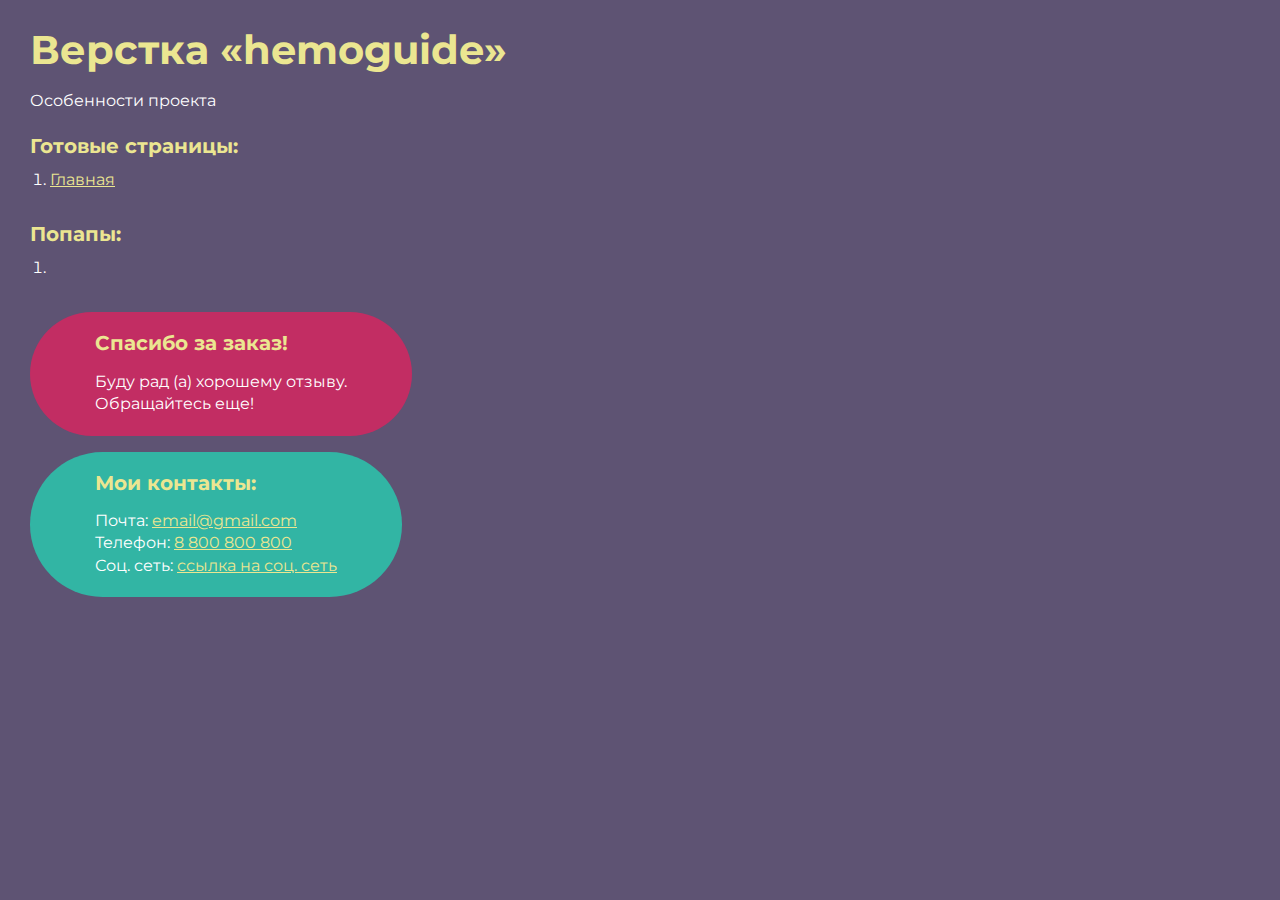
<file: index.html>
<!DOCTYPE html>
<html>

<head>
	<meta charset="UTF-8">
	<meta name="viewport" content="width=device-width, initial-scale=1.0">
	<title>Верстка «hemoguide»</title>
</head>

<body>
	<div class="rootpage">
		<h1>Верстка «hemoguide»</h1>
		<div class="rootpage__info">
			Особенности проекта
		</div>
		<h2>Готовые страницы:</h2>
		<ol class="rootpage__list">
			<li><a target="_blank" href="home.html">Главная</a></li>
		</ol>
		<h2>Попапы:</h2>
		<ol class="rootpage__list">
			<li><a target="_blank" href="home.html#"></a></li>
		</ol>
		<div class="rootpage__tnx">
			<h2>Спасибо за заказ!</h2>
			<p>Буду рад (а) хорошему отзыву.</p>
			<p>Обращайтесь еще!</p>
		</div>
		<div class="rootpage__contacts">
			<h2>Мои контакты:</h2>
			<p>Почта: <a href="mailto:email@gmail.com">email@gmail.com</a></p>
			<p>Телефон: <a href="tel:8800800800">8 800 800 800</a></p>
			<p>Соц. сеть: <a href="">ссылка на соц. сеть</a></p>
		</div>
	</div>
</body>
<style>
	@charset "UTF-8";
	@import url("https://fonts.googleapis.com/css?family=Montserrat:regular,700&display=swap");

	*,
	*::before,
	*::after {
		padding: 0px;
		margin: 0px;
		border: 0px;
		box-sizing: border-box;
	}

	html,
	body {
		height: 100%;
		margin: 0;
		padding: 0;
		min-width: 320px;
		width: 100%;
		color: #fff;
		background-color: #5e5373;
	}

	body {
		font-family: Montserrat;
		font-size: 100%;
		line-height: 1;
		font-size: 1rem;
	}

	a {
		text-decoration: underline;
		color: #ebe691
	}

	a:visited {
		text-decoration: underline;
		color: #aaa768;
	}

	a:hover {
		text-decoration: none;
	}

	ul li {
		list-style: none;
	}

	img {
		vertical-align: top;
	}

	.wrapper {
		width: 100%;
		min-height: 100%;
		overflow: hidden;
	}

	.rootpage {
		padding: 30px;
		display: flex;
		flex-direction: column;
		align-items: flex-start;
	}

	@media (max-width: 767px) {
		.rootpage {
			padding: 30px 15px;
		}
	}

	h1 {
		color: #ebe691;
		font-size: 2.5rem;
		margin: 0px 0px 1.25rem 0px;
	}

	@media (max-width: 767px) {
		h1 {
			font-size: 1.85rem;
			margin: 0px 0px 1.25rem 0px;
		}
	}

	h2 {
		color: #ebe691;
		font-size: 1.25rem;
		margin: 0px 0px 1rem 0px;
	}

	@media (max-width: 767px) {
		h2 {
			font-size: 1.125rem;
			margin: 0px 0px 1rem 0px;
		}
	}

	.rootpage__info {
		line-height: 140%;
		margin: 0px 0px 1.5rem 0px;
	}

	.rootpage__list {
		margin: 0px 0px 2.25rem 1.25rem;
	}

	.rootpage__list li:not(:last-child) {
		margin: 0px 0px 15px 0px;
	}

	.rootpage__contacts,
	.rootpage__tnx {
		border-radius: 200px;
		padding: 20px 65px;
		line-height: 140%;
	}

	@media (max-width: 767px) {

		.rootpage__contacts,
		.rootpage__tnx {
			border-radius: 40px;
			padding: 20px;
		}
	}

	.rootpage__contacts {
		background: #32b5a4;

	}

	.rootpage__contacts a {
		color: #ebe691;
	}

	.rootpage__tnx {
		background: #c22d63;
		margin: 0px 0px 1rem 0px;
	}
</style>

</html>
</file>
